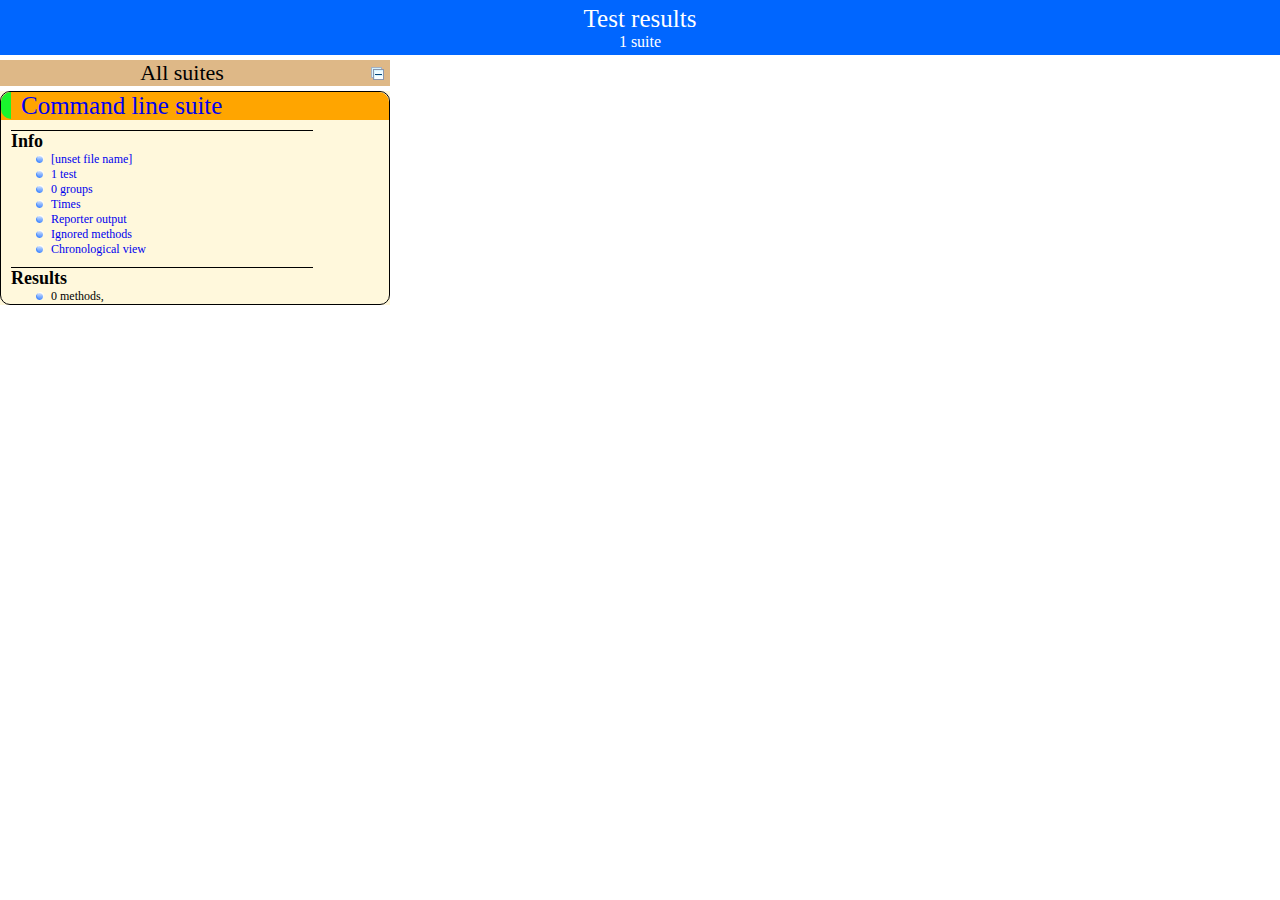
<file: JobApply/target/surefire-reports/index.html>
<!DOCTYPE html>

<html>
  <head>
  <meta charset='utf-8'>
  <title>TestNG reports</title>

    <link type="text/css" href="testng-reports.css" rel="stylesheet" />  
    <script type="text/javascript" src="jquery-1.7.1.min.js"></script>
    <script type="text/javascript" src="testng-reports.js"></script>
    <script type="text/javascript" src="https://www.google.com/jsapi"></script>
    <script type='text/javascript'>
      google.load('visualization', '1', {packages:['table']});
      google.setOnLoadCallback(drawTable);
      var suiteTableInitFunctions = new Array();
      var suiteTableData = new Array();
    </script>
    <!--
      <script type="text/javascript" src="jquery-ui/js/jquery-ui-1.8.16.custom.min.js"></script>
     -->
  </head>

  <body>
    <div class="top-banner-root">
      <span class="top-banner-title-font">Test results</span>
      <br/>
      <span class="top-banner-font-1">1 suite</span>
    </div> <!-- top-banner-root -->
    <div class="navigator-root">
      <div class="navigator-suite-header">
        <span>All suites</span>
        <a href="#" class="collapse-all-link" title="Collapse/expand all the suites">
          <img class="collapse-all-icon" src="collapseall.gif">
          </img> <!-- collapse-all-icon -->
        </a> <!-- collapse-all-link -->
      </div> <!-- navigator-suite-header -->
      <div class="suite">
        <div class="rounded-window">
          <div class="suite-header light-rounded-window-top">
            <a href="#" class="navigator-link" panel-name="suite-Command_line_suite">
              <span class="suite-name border-passed">Command line suite</span>
            </a> <!-- navigator-link -->
          </div> <!-- suite-header light-rounded-window-top -->
          <div class="navigator-suite-content">
            <div class="suite-section-title">
              <span>Info</span>
            </div> <!-- suite-section-title -->
            <div class="suite-section-content">
              <ul>
                <li>
                  <a href="#" class="navigator-link " panel-name="test-xml-Command_line_suite">
                    <span>[unset file name]</span>
                  </a> <!-- navigator-link  -->
                </li>
                <li>
                  <a href="#" class="navigator-link " panel-name="testlist-Command_line_suite">
                    <span class="test-stats">1 test</span>
                  </a> <!-- navigator-link  -->
                </li>
                <li>
                  <a href="#" class="navigator-link " panel-name="group-Command_line_suite">
                    <span>0 groups</span>
                  </a> <!-- navigator-link  -->
                </li>
                <li>
                  <a href="#" class="navigator-link " panel-name="times-Command_line_suite">
                    <span>Times</span>
                  </a> <!-- navigator-link  -->
                </li>
                <li>
                  <a href="#" class="navigator-link " panel-name="reporter-Command_line_suite">
                    <span>Reporter output</span>
                  </a> <!-- navigator-link  -->
                </li>
                <li>
                  <a href="#" class="navigator-link " panel-name="ignored-methods-Command_line_suite">
                    <span>Ignored methods</span>
                  </a> <!-- navigator-link  -->
                </li>
                <li>
                  <a href="#" class="navigator-link " panel-name="chronological-Command_line_suite">
                    <span>Chronological view</span>
                  </a> <!-- navigator-link  -->
                </li>
              </ul>
            </div> <!-- suite-section-content -->
            <div class="result-section">
              <div class="suite-section-title">
                <span>Results</span>
              </div> <!-- suite-section-title -->
              <div class="suite-section-content">
                <ul>
                  <li>
                    <span class="method-stats">0 methods,   </span>
                  </li>
                </ul>
              </div> <!-- suite-section-content -->
            </div> <!-- result-section -->
          </div> <!-- navigator-suite-content -->
        </div> <!-- rounded-window -->
      </div> <!-- suite -->
    </div> <!-- navigator-root -->
    <div class="wrapper">
      <div class="main-panel-root">
        <div panel-name="suite-Command_line_suite" class="panel Command_line_suite">
        </div> <!-- panel Command_line_suite -->
        <div panel-name="test-xml-Command_line_suite" class="panel">
          <div class="main-panel-header rounded-window-top">
          </div> <!-- main-panel-header rounded-window-top -->
          <div class="main-panel-content rounded-window-bottom">
            <pre>
&lt;?xml version=&quot;1.0&quot; encoding=&quot;UTF-8&quot;?&gt;
&lt;!DOCTYPE suite SYSTEM &quot;http://testng.org/testng-1.0.dtd&quot;&gt;
&lt;suite verbose=&quot;0&quot; name=&quot;Command line suite&quot;&gt;
  &lt;test name=&quot;Command line test&quot; preserve-order=&quot;false&quot;&gt;
    &lt;classes&gt;
      &lt;class name=&quot;com.test.springmvc.controller.AppControllerTest&quot;/&gt;
      &lt;class name=&quot;com.test.springmvc.TestA&quot;/&gt;
    &lt;/classes&gt;
  &lt;/test&gt; &lt;!-- Command line test --&gt;
&lt;/suite&gt; &lt;!-- Command line suite --&gt;
            </pre>
          </div> <!-- main-panel-content rounded-window-bottom -->
        </div> <!-- panel -->
        <div panel-name="testlist-Command_line_suite" class="panel">
          <div class="main-panel-header rounded-window-top">
            <span class="header-content">Tests for Command line suite</span>
          </div> <!-- main-panel-header rounded-window-top -->
          <div class="main-panel-content rounded-window-bottom">
            <ul>
              <li>
                <span class="test-name">Command line test (2 classes)</span>
              </li>
            </ul>
          </div> <!-- main-panel-content rounded-window-bottom -->
        </div> <!-- panel -->
        <div panel-name="group-Command_line_suite" class="panel">
          <div class="main-panel-header rounded-window-top">
            <span class="header-content">Groups for Command line suite</span>
          </div> <!-- main-panel-header rounded-window-top -->
          <div class="main-panel-content rounded-window-bottom">
          </div> <!-- main-panel-content rounded-window-bottom -->
        </div> <!-- panel -->
        <div panel-name="times-Command_line_suite" class="panel">
          <div class="main-panel-header rounded-window-top">
            <span class="header-content">Times for Command line suite</span>
          </div> <!-- main-panel-header rounded-window-top -->
          <div class="main-panel-content rounded-window-bottom">
            <div class="times-div">
              <script type="text/javascript">
suiteTableInitFunctions.push('tableData_Command_line_suite');
function tableData_Command_line_suite() {
var data = new google.visualization.DataTable();
data.addColumn('number', 'Number');
data.addColumn('string', 'Method');
data.addColumn('string', 'Class');
data.addColumn('number', 'Time (ms)');
data.addRows(0);
window.suiteTableData['Command_line_suite']= { tableData: data, tableDiv: 'times-div-Command_line_suite'}
return data;
}
              </script>
              <div id="times-div-Command_line_suite">
              </div> <!-- times-div-Command_line_suite -->
            </div> <!-- times-div -->
          </div> <!-- main-panel-content rounded-window-bottom -->
        </div> <!-- panel -->
        <div panel-name="reporter-Command_line_suite" class="panel">
          <div class="main-panel-header rounded-window-top">
            <span class="header-content">Reporter output for Command line suite</span>
          </div> <!-- main-panel-header rounded-window-top -->
          <div class="main-panel-content rounded-window-bottom">
          </div> <!-- main-panel-content rounded-window-bottom -->
        </div> <!-- panel -->
        <div panel-name="ignored-methods-Command_line_suite" class="panel">
          <div class="main-panel-header rounded-window-top">
            <span class="header-content">0 ignored methods</span>
          </div> <!-- main-panel-header rounded-window-top -->
          <div class="main-panel-content rounded-window-bottom">
          </div> <!-- main-panel-content rounded-window-bottom -->
        </div> <!-- panel -->
        <div panel-name="chronological-Command_line_suite" class="panel">
          <div class="main-panel-header rounded-window-top">
            <span class="header-content">Methods in chronological order</span>
          </div> <!-- main-panel-header rounded-window-top -->
          <div class="main-panel-content rounded-window-bottom">
          </div> <!-- main-panel-content rounded-window-bottom -->
        </div> <!-- panel -->
      </div> <!-- main-panel-root -->
    </div> <!-- wrapper -->
  </body>
</html>
</file>
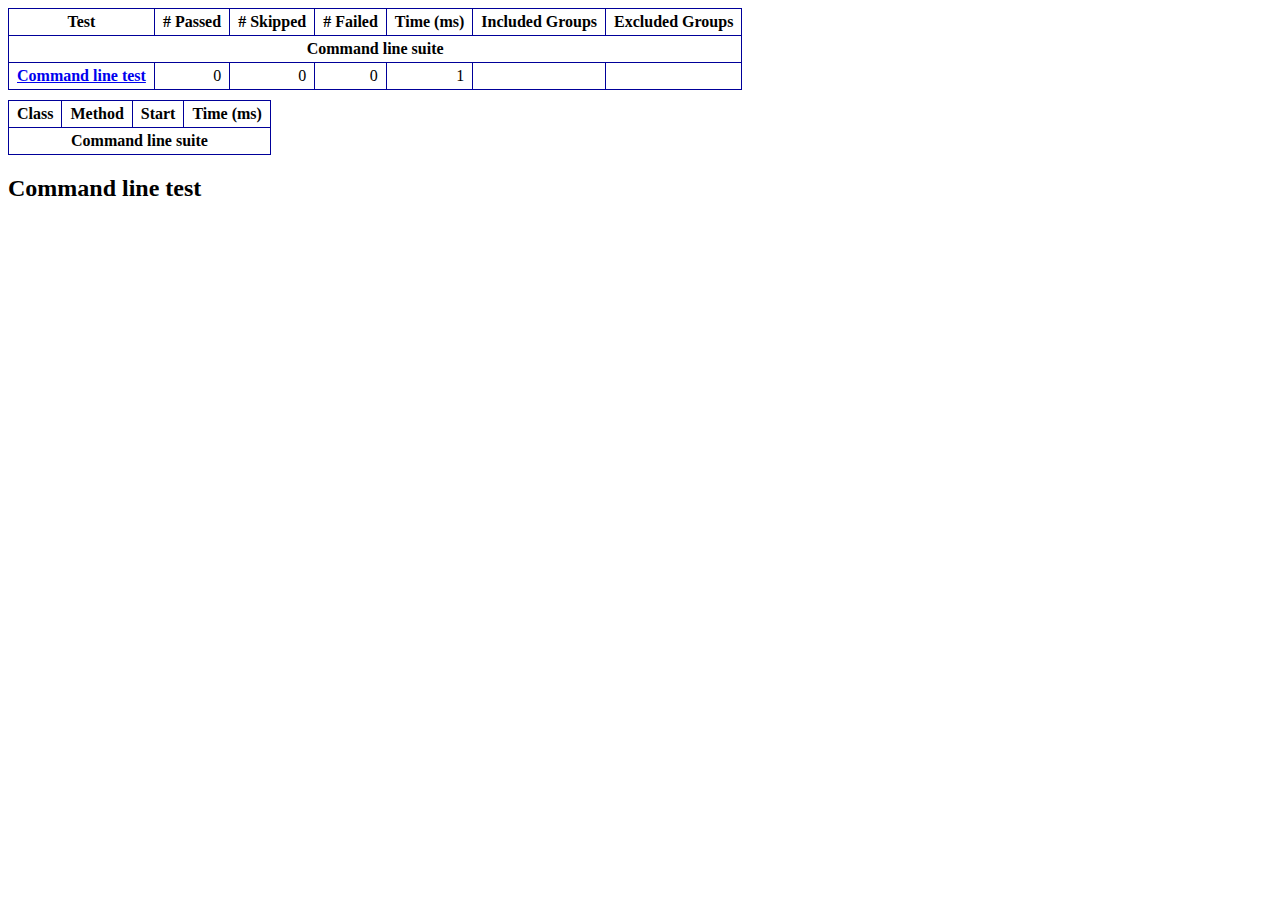
<file: JobApply/target/surefire-reports/emailable-report.html>
<!DOCTYPE html PUBLIC "-//W3C//DTD XHTML 1.1//EN" "http://www.w3.org/TR/xhtml11/DTD/xhtml11.dtd">
<html xmlns="http://www.w3.org/1999/xhtml"><head><title>TestNG Report</title><style type="text/css">table {margin-bottom:10px;border-collapse:collapse;empty-cells:show}th,td {border:1px solid #009;padding:.25em .5em}th {vertical-align:bottom}td {vertical-align:top}table a {font-weight:bold}.stripe td {background-color: #E6EBF9}.num {text-align:right}.passedodd td {background-color: #3F3}.passedeven td {background-color: #0A0}.skippedodd td {background-color: #DDD}.skippedeven td {background-color: #CCC}.failedodd td,.attn {background-color: #F33}.failedeven td,.stripe .attn {background-color: #D00}.stacktrace {white-space:pre;font-family:monospace}.totop {font-size:85%;text-align:center;border-bottom:2px solid #000}</style></head><body><table><tr><th>Test</th><th># Passed</th><th># Skipped</th><th># Failed</th><th>Time (ms)</th><th>Included Groups</th><th>Excluded Groups</th></tr><tr><th colspan="7">Command line suite</th></tr><tr><td><a href="#t0">Command line test</a></td><td class="num">0</td><td class="num">0</td><td class="num">0</td><td class="num">1</td><td></td><td></td></tr></table><table><thead><tr><th>Class</th><th>Method</th><th>Start</th><th>Time (ms)</th></tr></thead><tbody><tr><th colspan="4">Command line suite</th></tr></tbody><tbody id="t0"></tbody></table><h2>Command line test</h2></body></html>
</file>
<file: JobApply/target/surefire-reports/testng-reports.css>
body {
    margin: 0px 0px 5px 5px;
}

ul {
    margin: 0px;
}

li {
    list-style-type: none;
}

a {
    text-decoration: none;
}

a:hover {
    text-decoration: underline;
}

.navigator-selected {
    background: #ffa500;
}

.wrapper {
    position: absolute;
    top: 60px;
    bottom: 0;
    left: 400px;
    right: 0;
    overflow: auto;
}

.navigator-root {
    position: absolute;
    top: 60px;
    bottom: 0;
    left: 0;
    width: 400px;
    overflow-y: auto;
}

.suite {
    margin: 0px 10px 10px 0px;
    background-color: #fff8dc;
}

.suite-name {
    padding-left: 10px;
    font-size: 25px;
    font-family: Times;
}

.main-panel-header {
    padding: 5px;
    background-color: #9FB4D9; //afeeee;
    font-family: monospace;
    font-size: 18px;
}

.main-panel-content {
    padding: 5px;
    margin-bottom: 10px;
    background-color: #DEE8FC; //d0ffff;
}

.rounded-window {
    border-radius: 10px;
    border-style: solid;
    border-width: 1px;
}

.rounded-window-top {
    border-top-right-radius: 10px 10px;
    border-top-left-radius: 10px 10px;
    border-style: solid;
    border-width: 1px;
    overflow: auto;
}

.light-rounded-window-top {
    border-top-right-radius: 10px 10px;
    border-top-left-radius: 10px 10px;
}

.rounded-window-bottom {
    border-style: solid;
    border-width: 0px 1px 1px 1px;
    border-bottom-right-radius: 10px 10px;
    border-bottom-left-radius: 10px 10px;
    overflow: auto;
}

.method-name {
    font-size: 12px;
    font-family: monospace;
}

.method-content {
    border-style: solid;
    border-width: 0px 0px 1px 0px;
    margin-bottom: 10;
    padding-bottom: 5px;
    width: 80%;
}

.parameters {
    font-size: 14px;
    font-family: monospace;
}

.stack-trace {
    white-space: pre;
    font-family: monospace;
    font-size: 12px;
    font-weight: bold;
    margin-top: 0px;
    margin-left: 20px;
}

.testng-xml {
    font-family: monospace;
}

.method-list-content {
    margin-left: 10px;
}

.navigator-suite-content {
    margin-left: 10px;
    font: 12px 'Lucida Grande';
}

.suite-section-title {
    margin-top: 10px;
    width: 80%;
    border-style: solid;
    border-width: 1px 0px 0px 0px;
    font-family: Times;
    font-size: 18px;
    font-weight: bold;
}

.suite-section-content {
    list-style-image: url(bullet_point.png);
}

.top-banner-root {
    position: absolute;
    top: 0;
    height: 45px;
    left: 0;
    right: 0;
    padding: 5px;
    margin: 0px 0px 5px 0px;
    background-color: #0066ff;
    font-family: Times;
    color: #fff;
    text-align: center;
}

.top-banner-title-font {
    font-size: 25px;
}

.test-name {
    font-family: 'Lucida Grande';
    font-size: 16px;
}

.suite-icon {
    padding: 5px;
    float: right;
    height: 20;
}

.test-group {
    font: 20px 'Lucida Grande';
    margin: 5px 5px 10px 5px;
    border-width: 0px 0px 1px 0px;
    border-style: solid;
    padding: 5px;
}

.test-group-name {
    font-weight: bold;
}

.method-in-group {
    font-size: 16px;
    margin-left: 80px;
}

table.google-visualization-table-table {
    width: 100%;
}

.reporter-method-name {
    font-size: 14px;
    font-family: monospace;
}

.reporter-method-output-div {
    padding: 5px;
    margin: 0px 0px 5px 20px;
    font-size: 12px;
    font-family: monospace;
    border-width: 0px 0px 0px 1px;
    border-style: solid;
}

.ignored-class-div {
    font-size: 14px;
    font-family: monospace;
}

.ignored-methods-div {
    padding: 5px;
    margin: 0px 0px 5px 20px;
    font-size: 12px;
    font-family: monospace;
    border-width: 0px 0px 0px 1px;
    border-style: solid;
}

.border-failed {
    border-top-left-radius: 10px 10px;
    border-bottom-left-radius: 10px 10px;
    border-style: solid;
    border-width: 0px 0px 0px 10px;
    border-color: #f00;
}

.border-skipped {
    border-top-left-radius: 10px 10px;
    border-bottom-left-radius: 10px 10px;
    border-style: solid;
    border-width: 0px 0px 0px 10px;
    border-color: #edc600;
}

.border-passed {
    border-top-left-radius: 10px 10px;
    border-bottom-left-radius: 10px 10px;
    border-style: solid;
    border-width: 0px 0px 0px 10px;
    border-color: #19f52d;
}

.times-div {
    text-align: center;
    padding: 5px;
}

.suite-total-time {
    font: 16px 'Lucida Grande';
}

.configuration-suite {
    margin-left: 20px;
}

.configuration-test {
    margin-left: 40px;
}

.configuration-class {
    margin-left: 60px;
}

.configuration-method {
    margin-left: 80px;
}

.test-method {
    margin-left: 100px;
}

.chronological-class {
    background-color: #0ccff;
    border-style: solid;
    border-width: 0px 0px 1px 1px;
}

.method-start {
    float: right;
}

.chronological-class-name {
    padding: 0px 0px 0px 5px;
    color: #008;
}

.after, .before, .test-method {
    font-family: monospace;
    font-size: 14px;
}

.navigator-suite-header {
    font-size: 22px;
    margin: 0px 10px 5px 0px;
    background-color: #deb887;
    text-align: center;
}

.collapse-all-icon {
    padding: 5px;
    float: right;
}
</file>
